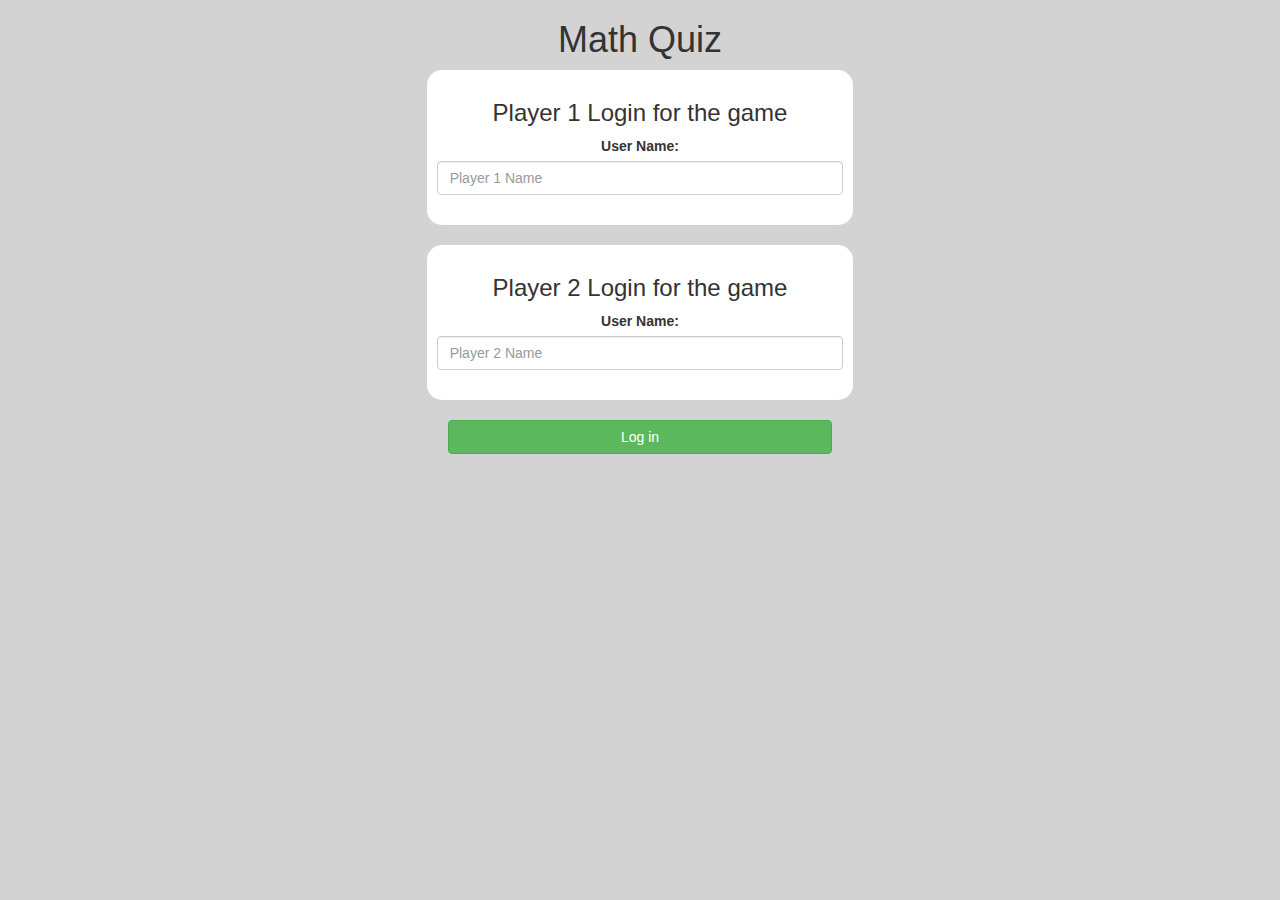
<file: index.html>
<!DOCTYPE html>
<html>
<head>
	<title>!!!MATH QUIZ!!!</title>

<meta name="viewport" content="width=device-width, initial-scale=1">
<link rel="stylesheet" href="https://maxcdn.bootstrapcdn.com/bootstrap/3.4.0/css/bootstrap.min.css">
<script src="https://ajax.googleapis.com/ajax/libs/jquery/3.4.1/jquery.min.js"></script>
<script src="https://maxcdn.bootstrapcdn.com/bootstrap/3.4.0/js/bootstrap.min.js"></script>

<link rel="stylesheet" type="text/css" href="game.css">

<script src="game_login.js"></script>
</head>
<body>
	<center> 
	<h1>Math Quiz</h1> 
	<div class="col-lg-4 col-sm-8 col-xs-11 login_div1"> 
	<h3 >Player 1 Login for the game</h3> 
	<label >User Name:</label>
	<input type="text" id="player1_name_input" class="form-control" placeholder="Player 1 Name"> 
	<br> 
	</div> 
	<br> 
	<div class="col-lg-4 col-sm-8 col-xs-11 login_div2"> 
		<h3 >Player 2 Login for the game</h3> 
		<label >User Name:</label> 
		<input type="text" id="player2_name_input" class="form-control" placeholder="Player 2 Name"> 
		<br> 
	</div> 
	<br> 
	<button style="width:30%" class="btn btn-success" onclick="addUser()">Log in</button> 
</center>
</body>
</html>
</file>
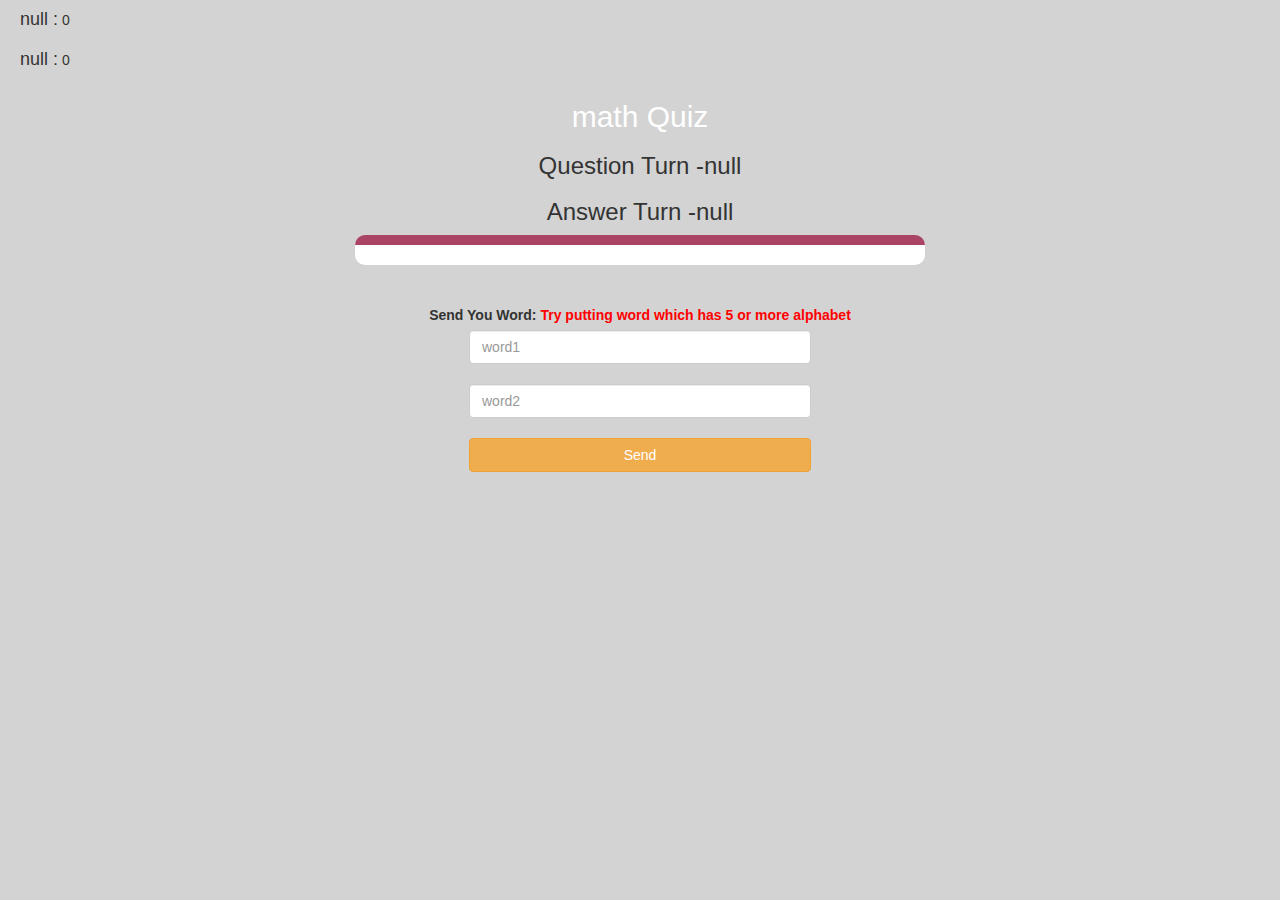
<file: game_page.html>
<!DOCTYPE html>
<html>
<head>
	<title>MATH qUiz</title>

<meta name="viewport" content="width=device-width, initial-scale=1">
<link rel="stylesheet" href="https://maxcdn.bootstrapcdn.com/bootstrap/3.4.0/css/bootstrap.min.css">
<script src="https://ajax.googleapis.com/ajax/libs/jquery/3.4.1/jquery.min.js"></script>
<script src="https://maxcdn.bootstrapcdn.com/bootstrap/3.4.0/js/bootstrap.min.js"></script>

<link rel="stylesheet" type="text/css" href="game.css">
</head>
<body>

	<h4 id="player1_name"></h4> <span id="player1_score"></span>
	<br>
	<h4 id="player2_name"></h4> <span id="player2_score"></span>
	
<div class="container">
	<center>
		<h2 style="color: white;">math Quiz</h2>
		<h3 id="pq"></h3>
		<h3 id="pa"></h3>
		<div id="output" class="col-lg-6"> </div>
		<br>
		<br>
		<label>Send You Word: <b style="color: red">Try putting word which has 5 or more alphabet</b></label>
		<input type="text" id="word" class="form-control" style="width:30%" placeholder="word1">
		<br>
		<input type="text" id="word2" class="form-control" style="width:30%" placeholder="word2">
		<br>
		<button onclick="send()" class="btn btn-warning" style="width:30%">Send</button>
	</center>
</div>

<script src="game_page.js"></script>
</body>
</html>
</file>
<file: game.css>
body
{
	background: lightgrey;
}

	.login_div1 , .login_div2
	{
		background: white;
		padding: 10px;
		float: none;
		border-radius: 15px;
	}


#player1_name , #player2_name
{
	display: inline-block;
	margin-left: 20px;
}
#word
{
	width: 60%;
}
#word_display
{
	letter-spacing: 5px;
}
#output
{
background: white;
border-radius: 10px;
border-top: 10px solid #AA4465;
padding: 10px;
float: none;
text-align: left;
}
</file>
